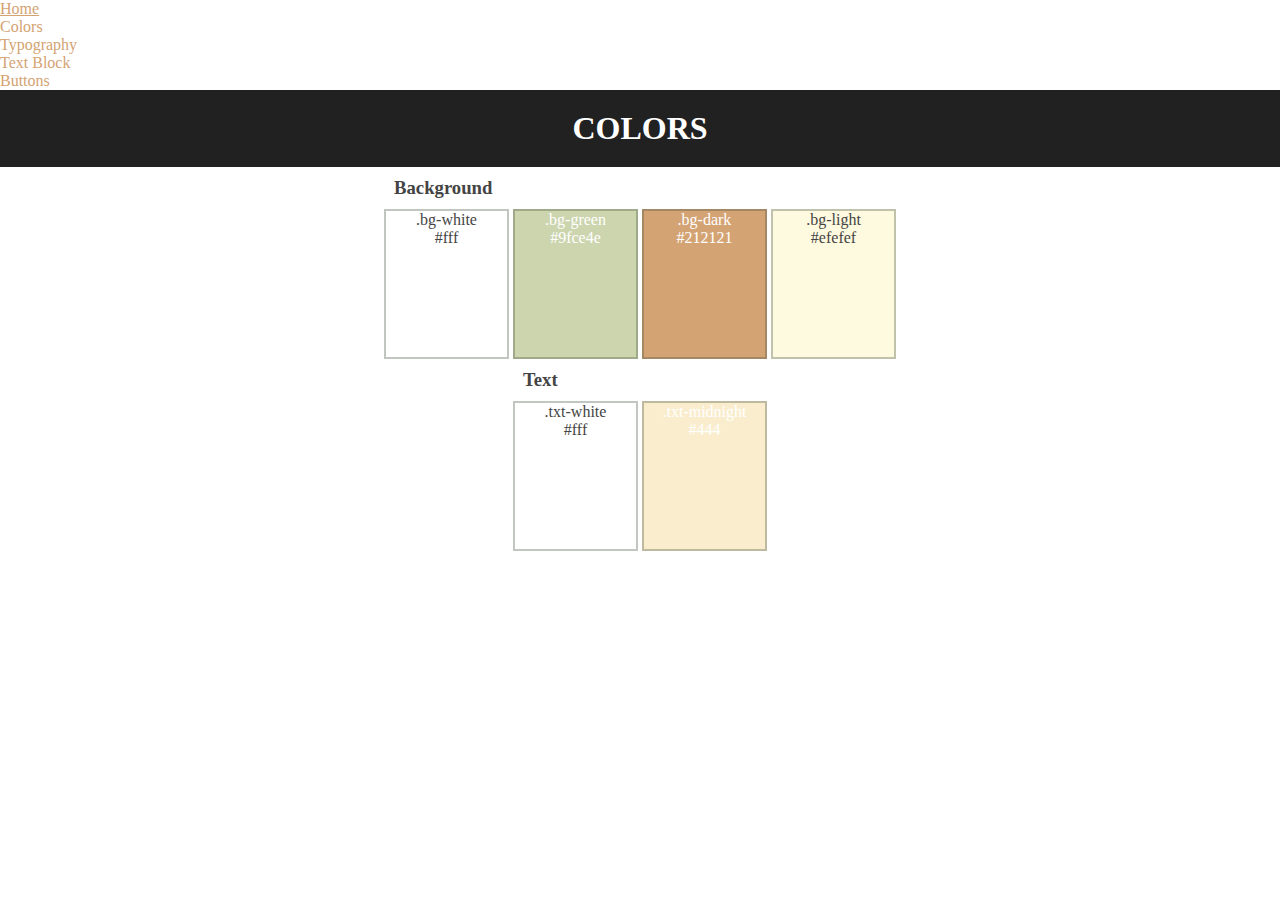
<file: colors.html>
<!DOCTYPE html>
<html lang="en">

<head>
    <meta charset="UTF-8">
    <meta name="viewport" content="width=device-width, initial-scale=1.0">
    <title>Website Design System Project</title>
    <link rel="stylesheet" href="./css/style.css" type="text/css">
</head>

<body>
    <nav>
        <ul>
            <li><a href="./index.html">Home</a></li>
            <li><a href="./colors.html">Colors</a></li>
            <li><a href="./typography.html">Typography</a></li>
            <li><a href="./text-block.html">Text Block</a></li>
            <li><a href="./buttons.html">Buttons</a></li>
        </ul>
    </nav>
    <h1 class="section-title">Colors</h1>
    
    <div class="container">

        <div class="bg-colors">

            <h3>Background</h3>
            <div class="bg-white txt-midnight">
                .bg-white<br>
                #fff
            </div>
            <div class="bg-green txt-white">
                .bg-green<br>
                #9fce4e
            </div>
            <div class="bg-dark txt-white">
                .bg-dark<br>
                #212121
            </div>
            <div class="bg-light txt-midnight">
                .bg-light<br>
                #efefef
            </div>
        </div>

    </div>
    <div class="container">

        <div class="text-colors">
            <h3>Text</h3>
            <div class="bg-white txt-midnight">
                .txt-white<br>
                #fff
            </div>
            <div class="bg-midnight txt-white">
                .txt-midnight<br>
                #444
            </div>
        </div>
        
    </div>

</body>

</html>
</file>
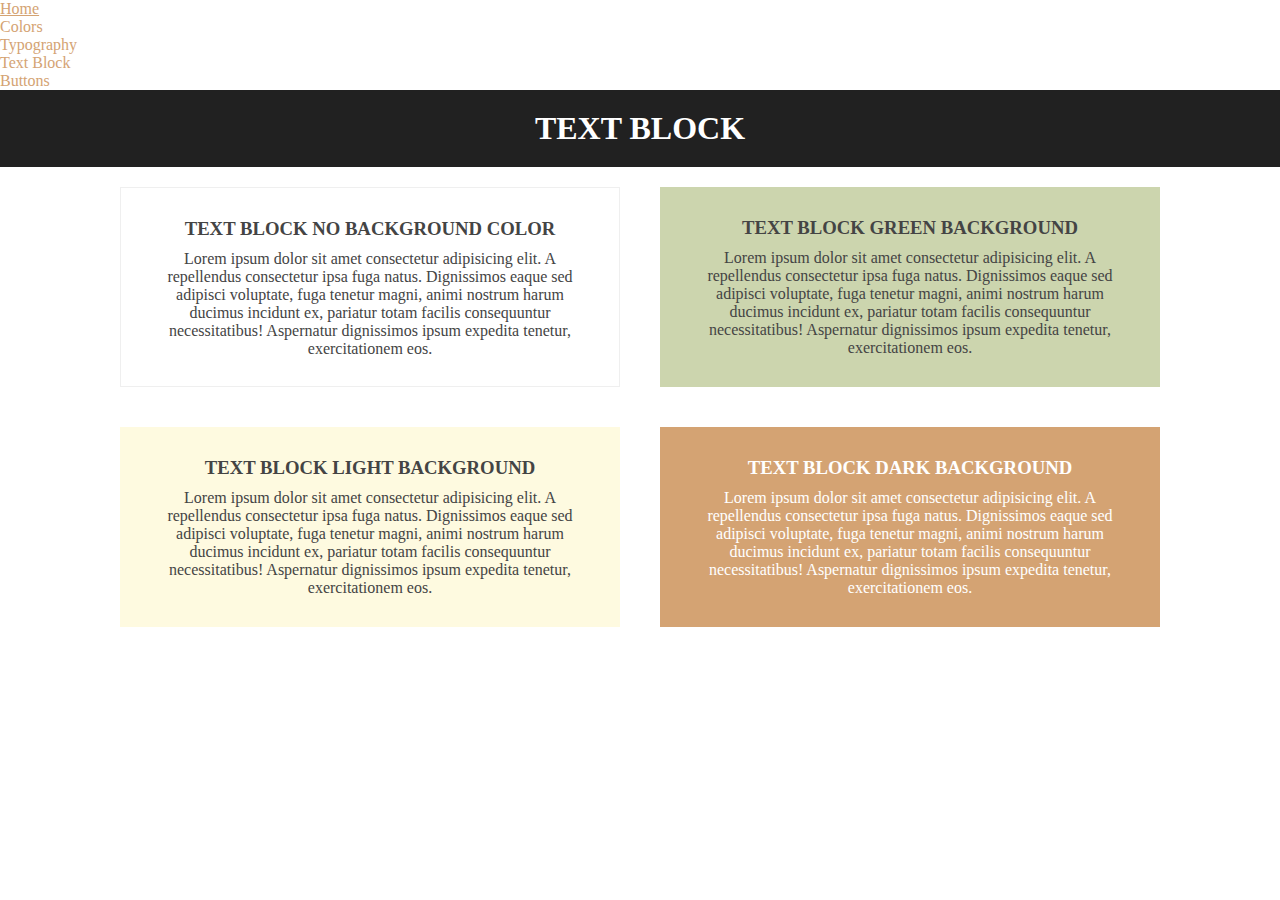
<file: text-block.html>
<!DOCTYPE html>
<html lang="en">

<head>
    <meta charset="UTF-8">
    <meta name="viewport" content="width=device-width, initial-scale=1.0">
    <title>Home</title>
    <link rel="stylesheet" href="./css/style.css" type="text/css">
</head>

<body>
    <nav>
        <ul>
            <li><a href="./index.html">Home</a></li>
            <li><a href="./colors.html">Colors</a></li>
            <li><a href="./typography.html">Typography</a></li>
            <li><a href="./text-block.html">Text Block</a></li>
            <li><a href="./buttons.html">Buttons</a></li>
        </ul>
    </nav>
    <h1 class="section-title">Text block</h1>
    <div class="container">
        <div class="row">
            <div class="text-block bg-white border-midnight">
                <h3>Text block no background color</h3>
                <p>Lorem ipsum dolor sit amet consectetur adipisicing elit. A repellendus consectetur ipsa fuga natus.
                    Dignissimos eaque sed adipisci voluptate, fuga tenetur magni, animi nostrum harum ducimus incidunt
                    ex,
                    pariatur totam facilis consequuntur necessitatibus! Aspernatur dignissimos ipsum expedita tenetur,
                    exercitationem eos.</p>
            </div>
            <div class="text-block bg-green">
                <h3>Text block green background</h3>
                <p>Lorem ipsum dolor sit amet consectetur adipisicing elit. A repellendus consectetur ipsa fuga natus.
                    Dignissimos eaque sed adipisci voluptate, fuga tenetur magni, animi nostrum harum ducimus incidunt
                    ex,
                    pariatur totam facilis consequuntur necessitatibus! Aspernatur dignissimos ipsum expedita tenetur,
                    exercitationem eos.</p>
            </div>
        </div>
        <div class="row">

            <div class="text-block bg-light">
                <h3>Text block light background</h3>
                <p>Lorem ipsum dolor sit amet consectetur adipisicing elit. A repellendus consectetur ipsa fuga natus.
                    Dignissimos eaque sed adipisci voluptate, fuga tenetur magni, animi nostrum harum ducimus incidunt
                    ex,
                    pariatur totam facilis consequuntur necessitatibus! Aspernatur dignissimos ipsum expedita tenetur,
                    exercitationem eos.</p>
            </div>

            <div class="text-block bg-dark">
                <h3 class="txt-white">Text block dark background</h3>
                <p class="txt-white">Lorem ipsum dolor sit amet consectetur adipisicing elit. A repellendus consectetur
                    ipsa fuga natus.
                    Dignissimos eaque sed adipisci voluptate, fuga tenetur magni, animi nostrum harum ducimus incidunt
                    ex,
                    pariatur totam facilis consequuntur necessitatibus! Aspernatur dignissimos ipsum expedita tenetur,
                    exercitationem eos.</p>
            </div>
        </div>
    </div>
</body>

</html>
</file>
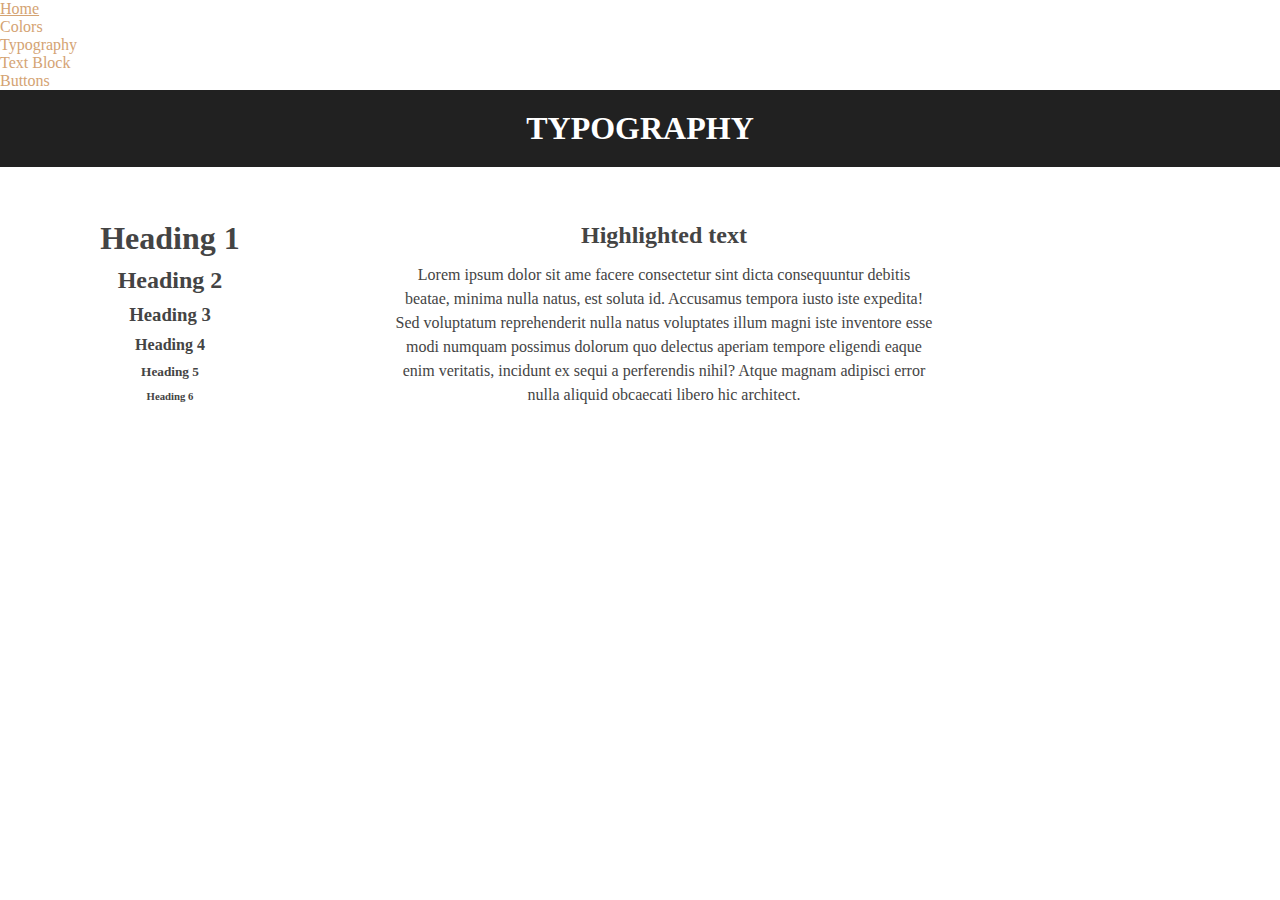
<file: typography.html>
<!DOCTYPE html>
<html lang="en">

<head>
    <meta charset="UTF-8">
    <meta name="viewport" content="width=device-width, initial-scale=1.0">
    <title>Typography</title>
    <link rel="stylesheet" href="./css/style.css" type="text/css">
</head>

<body>
    <nav>
        <ul>
            <li><a href="./index.html">Home</a></li>
            <li><a href="./colors.html">Colors</a></li>
            <li><a href="./typography.html">Typography</a></li>
            <li><a href="./text-block.html">Text Block</a></li>
            <li><a href="./buttons.html">Buttons</a></li>
        </ul>
    </nav>
    <h1 class="section-title">Typography</h1>
    <div class="typography">
        <div class="section headings">
            <h1>Heading 1</h1>
            <h2>Heading 2</h2>
            <h3>Heading 3</h3>
            <h4>Heading 4</h4>
            <h5>Heading 5</h5>
            <h6>Heading 6</h6>
        </div>
        <div class="section paragraphs">
            <h2 class="text-hightlighted">Highlighted text</h2>
            <p>Lorem ipsum dolor sit ame facere consectetur sint dicta consequuntur debitis beatae, minima nulla natus,
                est soluta id. Accusamus tempora iusto iste expedita! Sed voluptatum reprehenderit nulla natus
                voluptates illum magni iste inventore esse modi numquam possimus dolorum quo delectus aperiam tempore
                eligendi eaque enim veritatis, incidunt ex sequi a perferendis nihil? Atque magnam adipisci error nulla
                aliquid obcaecati libero hic architect.</p>
        </div>
    </div>
</body>

</html>
</file>
<file: css/style.css>
* {
    margin: 0;
    padding: 0;
    box-sizing: border-box;
}



a {
    text-decoration: none;
    color: #D4A373;
}
a:hover {
    text-decoration: underline;
}

/*Colors page rules*/

.bg-colors div,
.text-colors div {
    height: 150px;
    width: 125px;
    border: 2px solid #4545;
    display: inline-block;
    text-align: center;
}

/*Background color rules*/

.bg-white {
    background-color: #fff;
}

.bg-green {
    background-color: #CCD5AE;
}

.bg-dark {
    background-color: #D4A373;
}

.bg-midnight {
    background-color: #FAEDCD;
}

.bg-light {
    background-color: #FEFAE0;
}


/*Border color rules*/
.border-midnight {
    border: 1px solid #efefef;
}

/*Text color rules*/
.txt-midnight {
    color: #444;
}

.txt-white {
    color: #fff;
}

.txt-green {
    color: #D4A373;
    font-weight: bold;
}

/*Typography page rules*/
.section {
    text-align: center;
    width: 100%;
    margin: 20px;
    padding: 20px;
    display: inline-block;
}

.section.headings {
    width: 300px;
    height: 400px;
}

.section.paragraphs {
    width: 600px;
    height: 200px;
    line-height: 1.5;
}

.section h1,
h2,
h3,
h4,
h5,
h6,
p {
    margin: 10px;
    color: #444;
}

h1.section-title {
    padding: 20px;
    background-color: #212121;
    color: #fff;
    text-align: center;
    text-transform: uppercase;
}


/*Buttons page rules*/
button {
    margin: 3px;
}

.btn-small {
    margin: 15px;
    padding: 5px;
}

.btn-medium {
    margin: 15px;
    padding: 8px;
}

.btn-large {
    margin: 15px;
    padding: 11px;
}

/*Button styles*/

.btn-clear {
    color: #fff;
    background-color: transparent;
    border: 2px solid #fff;
}

.btn-clear:hover {
    background-color: #D4A373;
    border: 2px solid #fff;
    color: #fff;
}

.btn-green {
    color: #fff;
    background-color: #D4A373;
    border: 2px solid #D4A373;
}

.btn-green:hover {
    background-color: #CCD5AE;
    border: 2px solid #CCD5AE;
    color: #fff;
}

.btn-dark {
    background-color: #D4A373;
    color: #fff;
    border: 2px solid #D4A373;
}

.btn-dark:hover {
    background-color: #FAEDCD;
    border: 2px solid #FAEDCD;
}

/*table page rules*/

/*set 2nd column background color*/
td:nth-child(2) {
    background-color: #868686;
}

/*text block page rules*/
.container {
    display: flex;
    flex-wrap: wrap;
    justify-content: center;
}

.text-block {
    margin: 20px;
    padding: 20px;
    display: inline-block;
    width: 500px;
    height: 200px;
}

.text-block.bg-primary {
    border: 2px solid #efefef;
}

.text-block h3 {
    text-transform: uppercase;
}

.master-header {
    width: 100%;
    height: 500px;
    background-image: url('../assets/img/header.jpg');
    background-repeat: no-repeat;
    background-attachment: scroll;
    background-position: center center;
    background-size: cover;
    text-align: center;
}

.image-content {
    padding-top: 11rem;
    background: linear-gradient(#00158d7e, transparent);
}


.master-header h2 {
    color: #efefef;
    text-align: center;
    padding-top: 150px;
    font-size: 30px;
    text-transform: uppercase;
}

.master-header p {
    margin-top: 20px;
    color: #efefef;
    font-size: 20px;
}

.card-icon {
    box-sizing: border-box;
    display: flex;
    align-items: center;
    justify-content: center;
    padding: 20px;
}

.card-icon span {
    font-size: 40px;
    color: #fff;
}

.circle {
    display: flex;
    justify-content: center;
    align-items: center;
    width: 100px;
    height: 100px;
    border-radius: 50%;
    background-color: #D4A373;
    margin: 0 auto;
}

.section-welcome {
    text-align: center;
    width: 100%;
    margin: 20px;
    padding: 20px;
}

.row {
    display: flex;
    flex-wrap: wrap;
    justify-content: center;
    text-align: center;
}

.card-icon {
    display: inline-block;
    margin: 20px;
    padding: 20px;
    width: 250px;
    height: 300px;
}

#card-image-row {
    display: flex;
    justify-content: center;
    flex-wrap: wrap;
    margin-top: 100px;
}

.card-image {
    width: 325px;
    background-color: #f0f0f0;
    margin: 20px;
    border-radius: 8px;
    overflow: hidden;
    box-shadow: 0 2px 4px rgba(0, 0, 0, 0.2);
    transition: transform 0.3s ease;
}

.card-image img {
    width: 100%;
    height: auto;
    object-fit: scale-down;
}

.card-image .card-footer {
    padding: 16px;
}

.card-footer h2 {
    font-size: 28px;
    margin-bottom: 8px;
}

.card-footer p {
    font-size: 16px;
    color: #666;
    line-height: 1.5;
}

.card-footer button {
    margin-top: 10px;
    padding: 10px 20px;
    background-color: #D4A373;
    color: #fff;
    border: none;
    border-radius: 4px;
    cursor: pointer;
}

.card-image:hover {
    transform: translateY(-10px);
}
</file>
